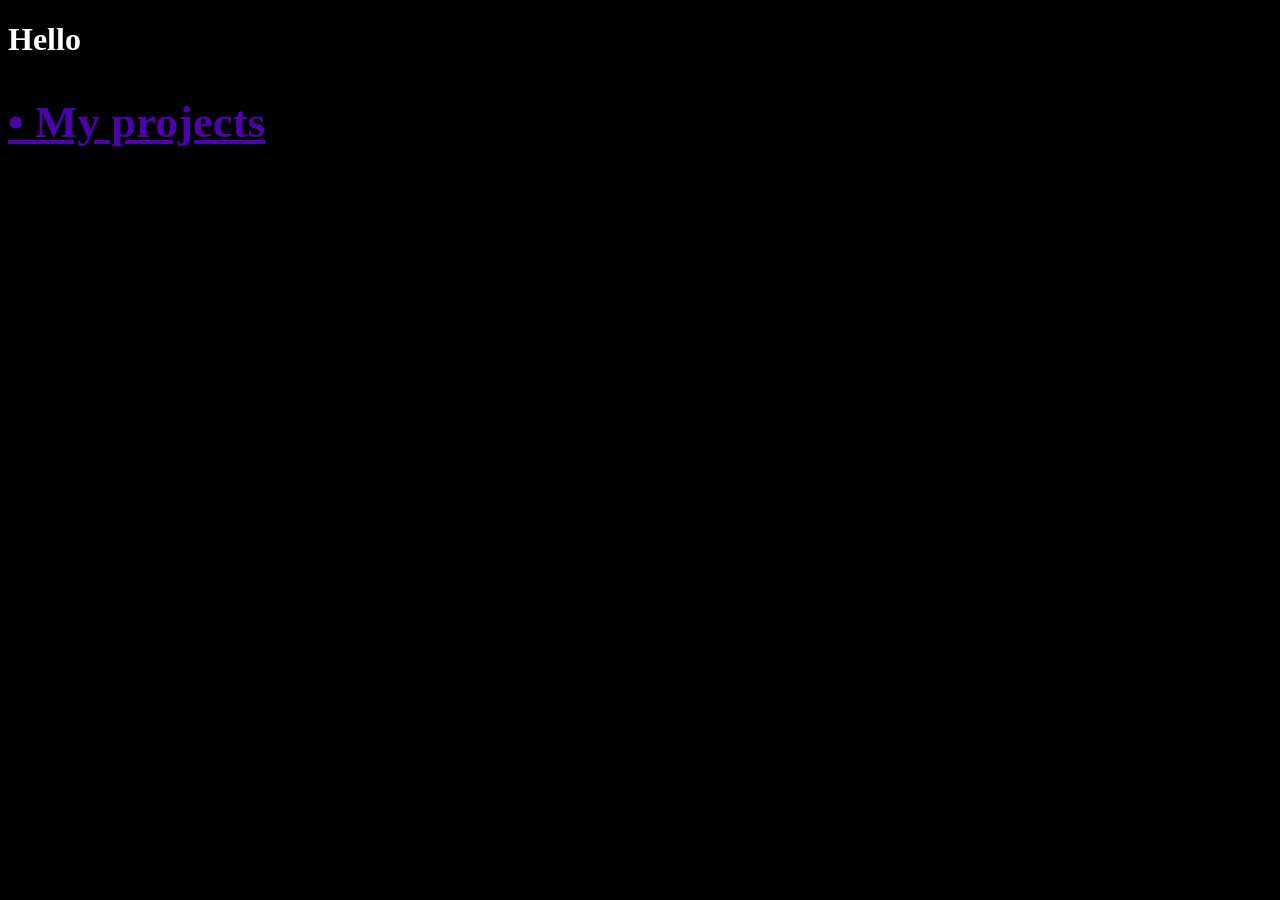
<file: index.html>
<!DOCTYPE html>
<html lang="en">
<head>
    <meta charset="UTF-8">
    <meta name="viewport" content="width=device-width, initial-scale=1.0">
    <title>Bati's website</title>
    <link rel="stylesheet" href="usethisforever.css">
</head>
<body>
    <h1>Hello</h1>
    <a href="projects.html"><h2 style="color: rgb(75, 4, 169)">• My projects</h2></a>
</body>
</html>
</file>
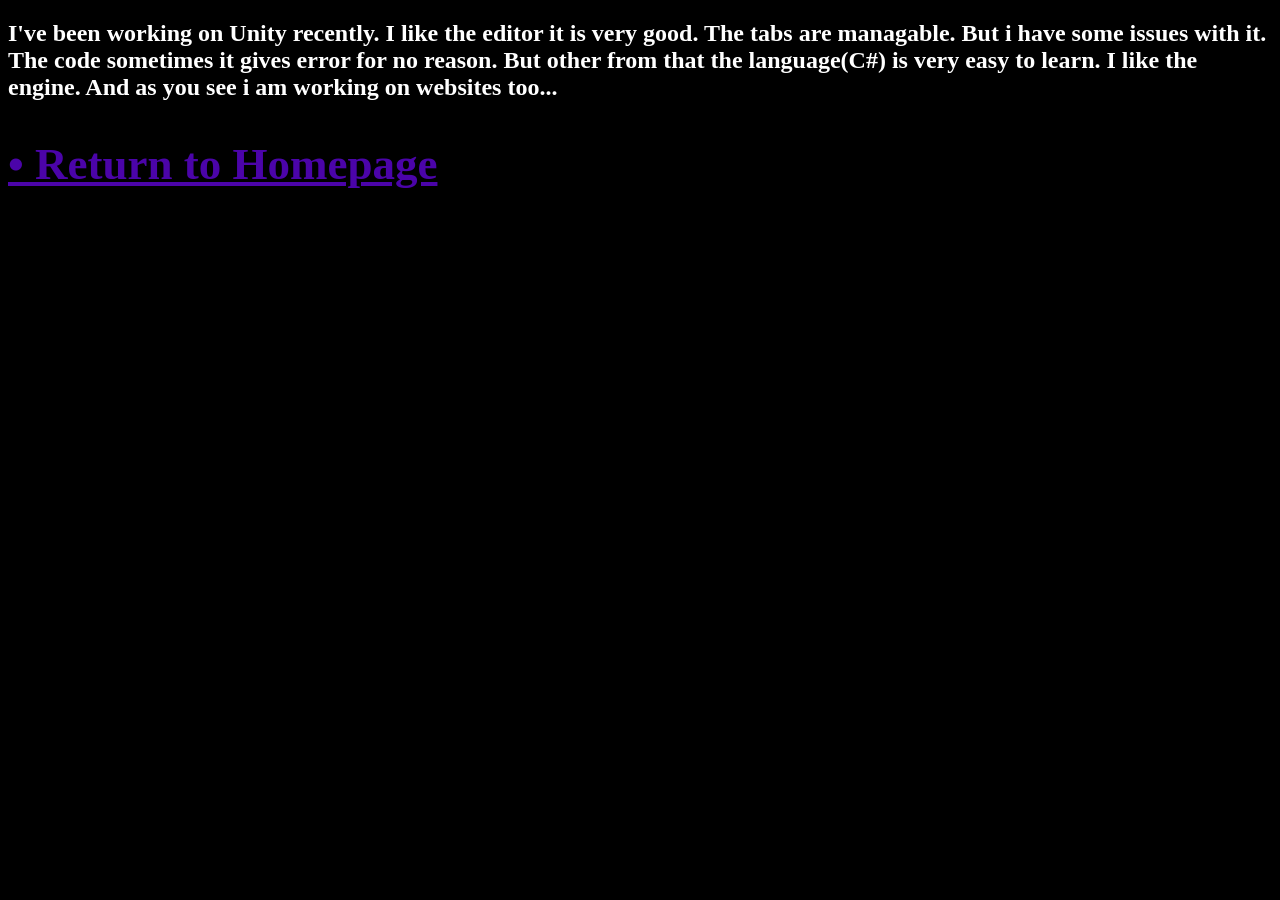
<file: projects.html>
<!DOCTYPE html>
<html lang="en">
<head>
    <meta charset="UTF-8">
    <meta name="viewport" content="width=device-width, initial-scale=1.0">
    <title>Projects</title>
    <link rel="stylesheet" href="usethisforever.css">
</head>
<body>
    <h2>
        I've been working on Unity recently. I like the editor it is very good. The tabs are managable.
        But i have some issues with it. The code sometimes it gives error for no reason. But other from that
        the language(C#) is very easy to learn. I like the engine. And as you see i am working on websites too...
    </h2>
    <a href="index.html"><h2 style="color: rgb(75, 4, 169)">• Return to Homepage</h2></a>
</body>
</html>
</file>
<file: usethisforever.css>
body{
    background-color: black;
}
a{
    color: rgb(75, 4, 169);
    font-size: 30px;
}
h1{
    color: white;
}
h2{
    color: white;
}
h3{
    color: white;
}
h4{
    color: white;
}
h5{
    color: white;
}
h6{
    color: white;
}
</file>
